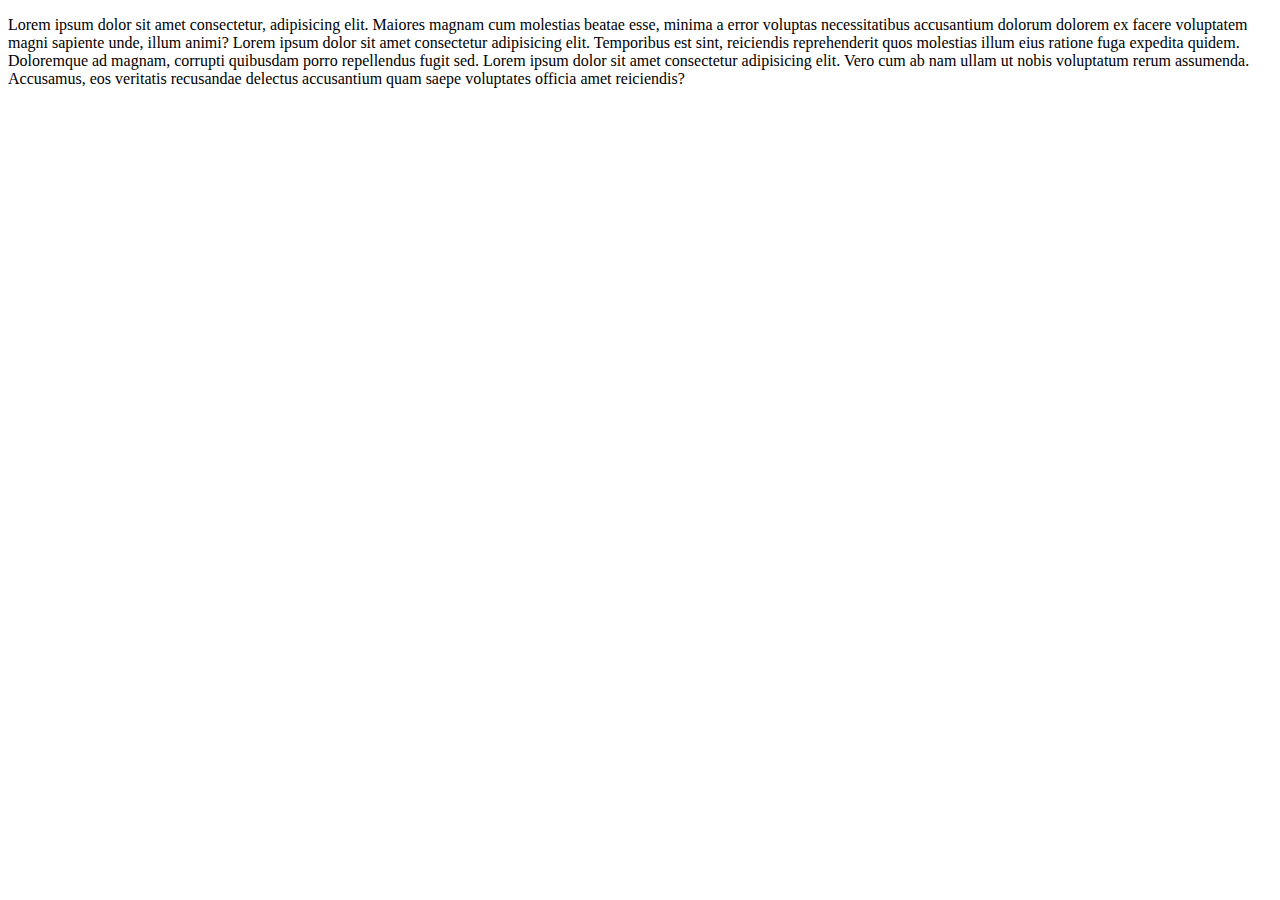
<file: saiba-mais.html>
<!DOCTYPE html>
<html lang="en">
<head>
    <meta charset="UTF-8">
    <meta name="viewport" content="width=device-width, initial-scale=1.0">
    <title>Document</title>
</head>
<body class="bg-gray">
    <p>Lorem ipsum dolor sit amet consectetur, adipisicing elit. Maiores magnam cum molestias beatae esse, minima a error voluptas necessitatibus accusantium dolorum dolorem ex facere voluptatem magni sapiente unde, illum animi? Lorem ipsum dolor sit amet consectetur adipisicing elit. Temporibus est sint, reiciendis reprehenderit quos molestias illum eius ratione fuga expedita quidem. Doloremque ad magnam, corrupti quibusdam porro repellendus fugit sed. Lorem ipsum dolor sit amet consectetur adipisicing elit. Vero cum ab nam ullam ut nobis voluptatum rerum assumenda. Accusamus, eos veritatis recusandae delectus accusantium quam saepe voluptates officia amet reiciendis?</p>
</body>
</html>
</file>
